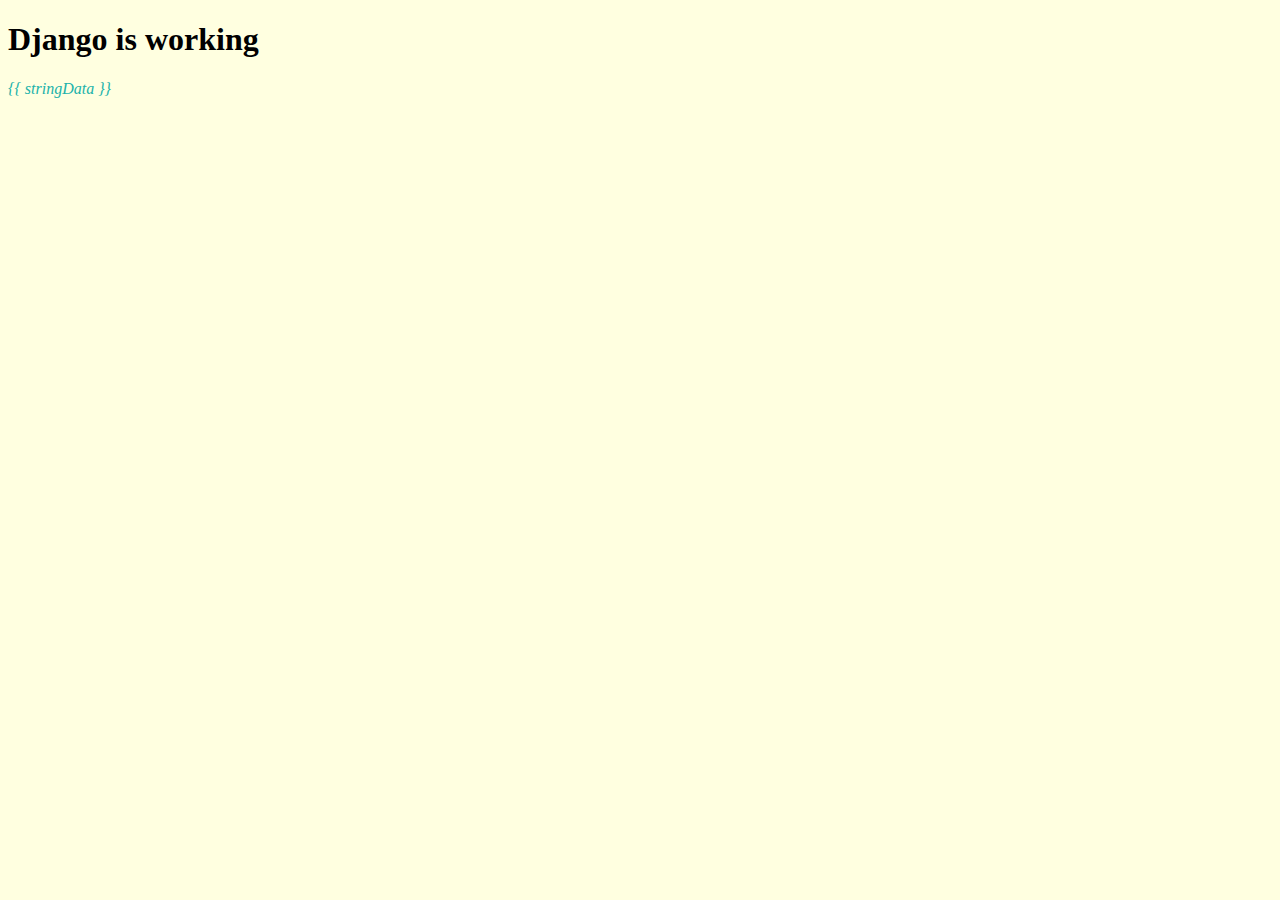
<file: Django/myproject/DemoProject/templates/hello_world.html>
<!-- hello_world.html -->

<!DOCTYPE html>
<html>
    <head>
        <title>Hi! Django</title>
        <style>
            body {
               background-color: lightyellow;
            }
            em {
                color: LightSeaGreen;
            }
        </style>
    </head>
    <body>
        <h1>Django is working</h1>
        <em>{{ stringData }}</em>
    </body>
</html>
</file>
